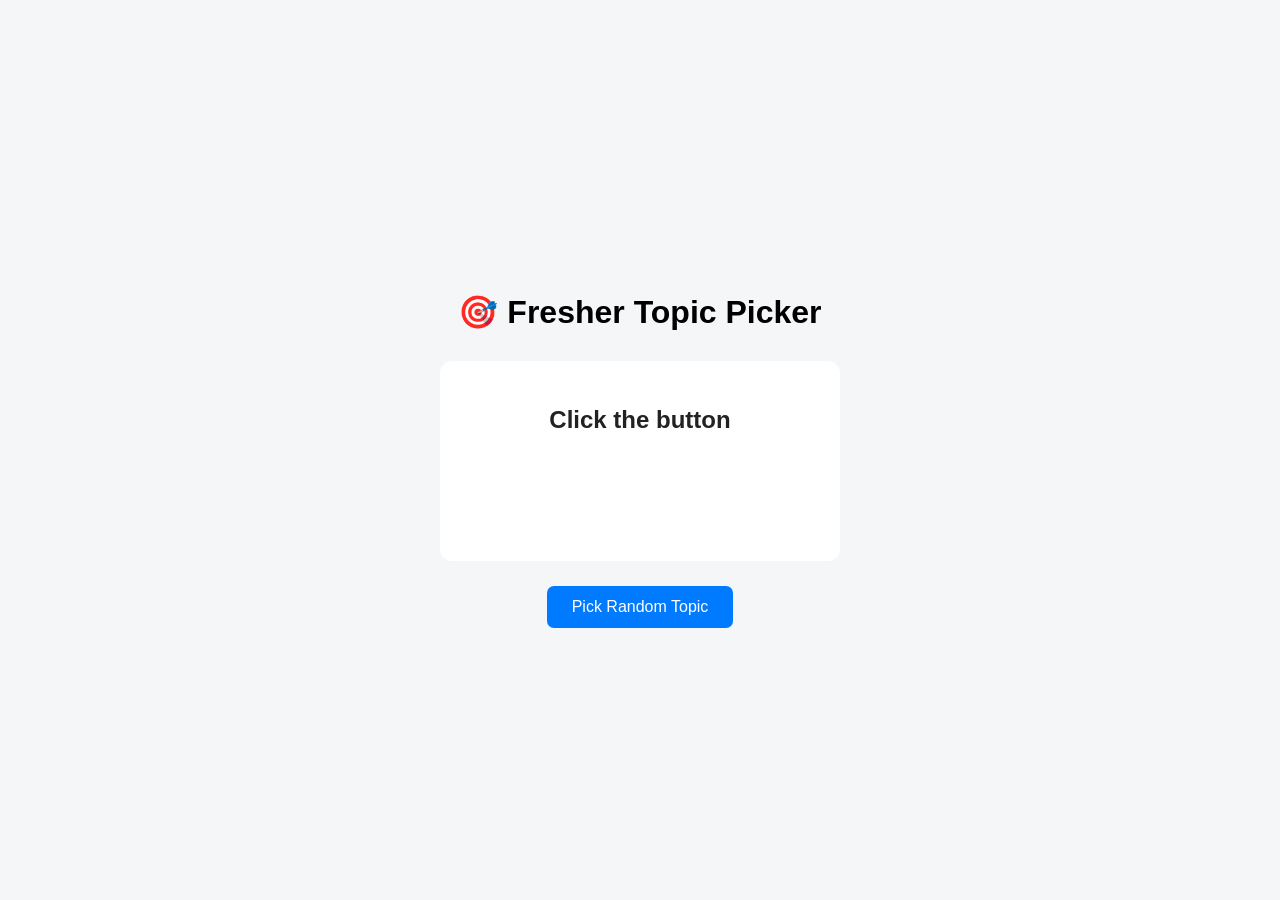
<file: index.html>
<!DOCTYPE html>
<html lang="en">

<head>
    <meta charset="UTF-8">
    <meta name="viewport" content="width=device-width, initial-scale=1.0">

    <title>Fresher Topic Picker</title>
    <link rel="stylesheet" href="style.css">
</head>

<body>
    <h1>🎯 Fresher Topic Picker</h1>
    <div id="topicBox">
        <h2 id="topic">
            Click the button
        </h2>
        <p id="category"></p>
        <p id="level"></p>
    </div>
    <button id="btn">
        Pick Random Topic
    </button>
</body>
<script src="script.js"></script>

</html>
</file>
<file: style.css>
body {
    margin: 0;
    min-height: 100vh;
    display: flex;
    flex-direction: column;
    align-items: center;
    justify-content: center;
    font-family: Arial, sans-serif;
    background: #f4f6f8;
}

h1 {
    margin-bottom: 30px;
}

#topicBox {
    width: 350px;
    min-height: 150px;
    padding: 25px;
    margin-bottom: 25px;
    text-align: center;
    background: white;
    border-radius: 12px;
}

#topic {
    font-size: 24px;
    color: #222;
}

#category {
    color: #007bff;
    font-weight: bold;
}

#level {
    color: #666;
}

#btn {
    padding: 12px 25px;

    border: none;
    border-radius: 7px;

    background: #007bff;
    color: white;

    font-size: 16px;
    cursor: pointer;
}

#btn:hover {
    background: #0056b3;
}
</file>
<file: style.random.css>
body {
    margin: 0;
    min-height: 100vh;
    display: flex;
    flex-direction: column;
    align-items: center;
    justify-content: center;
    font-family: Arial, sans-serif;
    background: #f4f6f8;
}

h1 {
    margin-bottom: 30px;
}

#topicBox {
    width: 350px;
    min-height: 150px;
    padding: 25px;
    margin-bottom: 25px;
    text-align: center;
    background: white;
    border-radius: 12px;
}

#topic {
    font-size: 24px;
    color: #222;
}

#category {
    color: #007bff;
    font-weight: bold;
}

#level {
    color: #666;
}

#btn {
    padding: 12px 25px;

    border: none;
    border-radius: 7px;

    background: #007bff;
    color: white;

    font-size: 16px;
    cursor: pointer;
}

#btn:hover {
    background: #0056b3;
}
</file>
